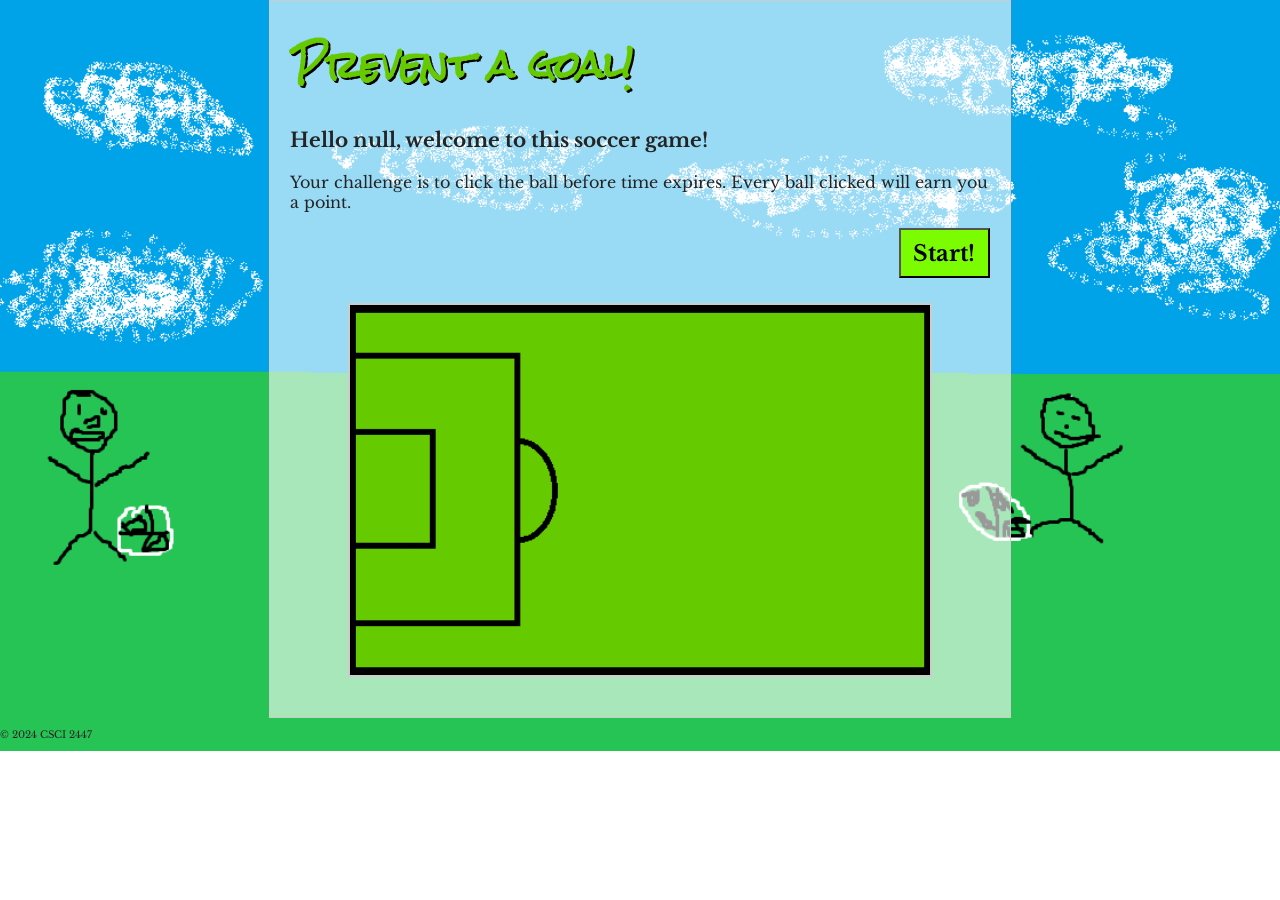
<file: index.html>
<!-- 
		Name: Sebastian Evans
		Date: 11/19/2024
		Class: CSCI2447, Javascript Fundamentals
		Project 5
    
 -->

<!DOCTYPE html>
<html>
  <head>
    <title>Prevent a goal</title>

    <link href="css/game.css" rel="stylesheet" />
    <meta charset="utf-8" />
    <link
      href="https://fonts.googleapis.com/css2?family=Libre+Baskerville&family=Rock+Salt&display=swap"
      rel="stylesheet"
    />
    <link rel="icon" type="image/png" href="img/favicon.png" />
  </head>

  <body>
    <div id="content">
      <h1>Prevent a goal!</h1>

      <h3 id="welcome"></h3>

      <p id="directions">
        Your challenge is to click the ball before time expires. Every ball
        clicked will earn you a point.
      </p>

      <div id="controls">
        <span id="timer"></span>
        <span id="score"></span>
        <button type="button" id="start_button">Start!</button>
      </div>

      <div id="timer"></div>

      <div id="gamespace"></div>
    </div>

    <script src="jquery-3.7.1.min.js"></script>
    <script src="js/form.js"></script>

    <footer></footer>
  </body>
</html>
</file>
<file: css/game.css>
/* CSS Document
   Sebastian Evans
*/

html, body, .directions {
	color: #242424;
	margin: 0 auto;
	font-family: "Libre Baskerville", serif;
	font-size: 16px;
	background-image: url('../img/horizon.png');
	background-position: center top;
	background-size: cover;
	background-repeat: no-repeat;


	 }
	
h1 {
	margin: 2px;
	font-size: 36px;
	color: #65ca00;
	text-shadow: 2px 2px #000;
	font-family: "Rock Salt", cursive;
}

	
div#content {
    width: 700px;
    margin:0 auto;
	padding: 20px;
	border: 1px solid #ccc ;
	background-color: rgba(255,255,255,.6);
}
	
div#controls {
	display: flex;
}	
#score{
	text-align: right;
	flex:4;
	color: #65ca00;
	text-shadow: 1px 1px #000;
	font-family: "Rock Salt", cursive;
	padding-top: 5px;
}
#timer {
	text-align: left;
	flex: 4;
	color: #65ca00;
	text-shadow: 1px 1px #000;
	font-family: "Rock Salt", cursive;
	padding-top: 5px;
}

button {
	font-family: "Libre Baskerville", serif;
	font-size: 12px;
	font-weight: bold;
	padding: 8px; 
	flex: 1;

}

div#controls button, #timer {
	margin-left: 20px; }
	
	
div#gamespace {
	margin: 20px auto;
	padding: 10px;
	height: 350px;
	width: 80%;	
	background-color: #000000;
	border: 2px solid #CCC;
	background-image: url('../img/field.png'); 
	background-size: contain;  
	background-position: center; 
	background-repeat: no-repeat; 
	position: relative;
	cursor: url('../img/pointer.png'),auto;
	display: flex;  
	flex-wrap: wrap; 
    
 }

 

.soccerBall {
	width: 35px;
	height: 35px;
	margin: 0;
	display: inline-block;
}
#welcome{
	font-size: 20px;
}
.libre-baskerville-regular {
	font-family: "Libre Baskerville", serif;
	font-weight: 400;
	font-style: normal;
  }
  div#gamespace img { position: absolute; }
  div#gamespace { position: relative; }
</file>
